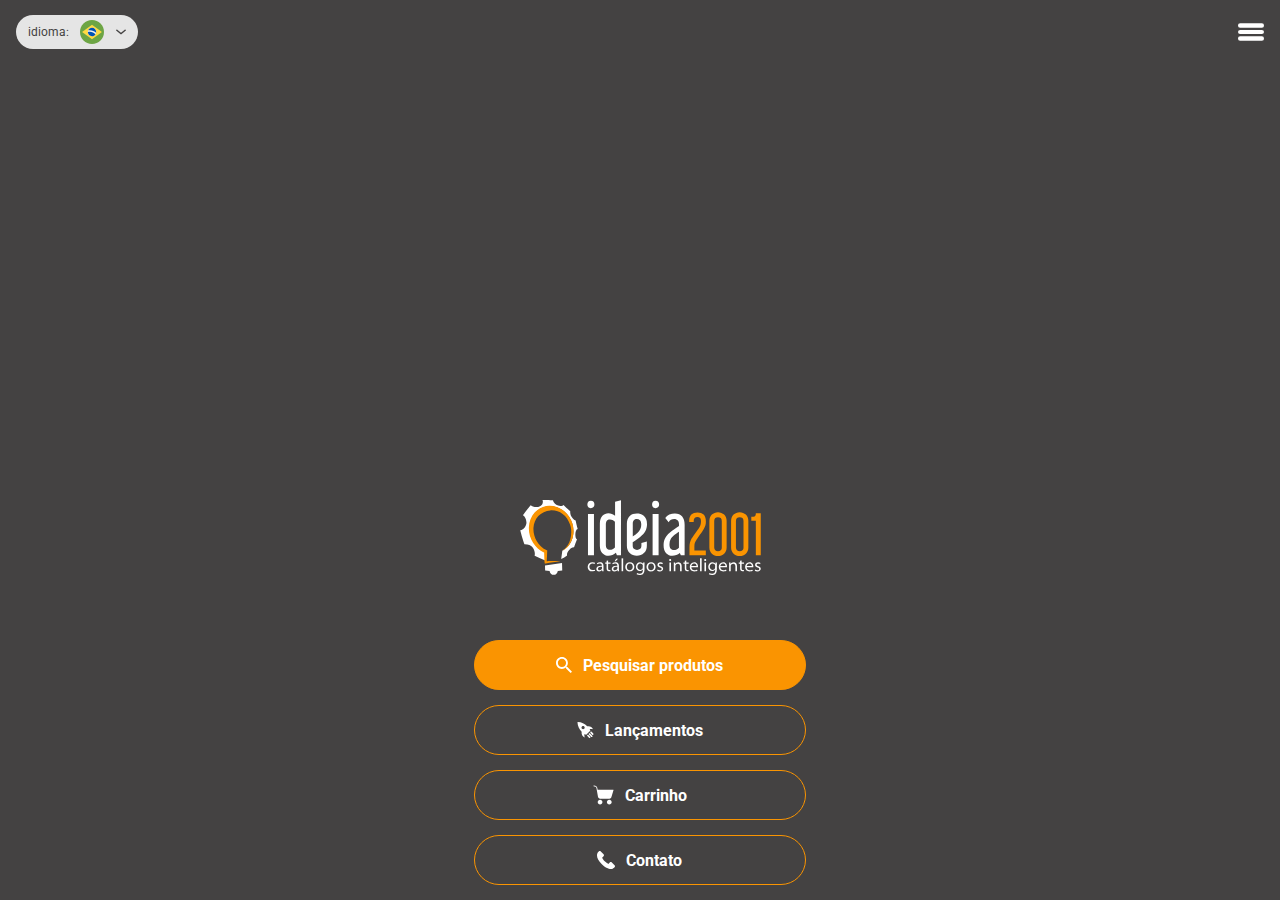
<file: index.html>
<!DOCTYPE html>
<html lang="pt-br">
<head>
    <meta charset="UTF-8">
    <meta http-equiv="X-UA-Compatible" content="IE=edge">
    <meta name="viewport" content="width=device-width, initial-scale=1.0">
    <link rel="stylesheet" href="css/global.css">
    <link rel="stylesheet" href="css/styles.css">
    <title>Ideia 2001</title>
</head>
<body>
    <div class="app-ideia">
        <header class="header">
            <div class="language">
                <h2>idioma:</h2>
                <img src="/assets/brasil.svg" alt="Brasil">
                <img src="/assets/icone-dropdown.svg" alt="icone-dropdown">
            </div>
            <a href="#">
                <div class="menu" >
                    <img src="/assets/Rectangle.svg" alt="Rectangle">
                    <img src="/assets/Rectangle.svg" alt="Rectangle">
                    <img src="/assets/Rectangle.svg" alt="Rectangle">
                </div>
            </a>
        </header>

        <nav class="nav">
            <img src="/assets/logo-ideia.svg" alt="logo-ideia">
            <div class="nav-area">
                    <button class="active-button"><img src="/assets/icone-searchbox.svg" alt="icone-searchbox"><p>Pesquisar produtos</p></button>
                    <button><img src="/assets/icone-flag-lancamento.svg" alt="icone-flag-lancamento"><p>Lançamentos</p></button>
                    <button><img src="/assets/carrinho.svg" alt="carrinho"><p>Carrinho</p></button>
                    <a href="/contatos/index.html"><button><img src="/assets/contato.svg" alt=""><p>Contato</p></button></a>
            </div>
        </nav>

        <footer class="footer">
            <div id="social-network">
                <a href="https://ideia2001.com.br" target="_blank"><img src="/assets/icoSite.svg" alt="icoSite"></a>
                <a href="https://www.facebook.com/Ideia2001" target="_blank"><img src="/assets/icoFacebook.svg" alt="icoFacebook"></a>
                <a href="https://www.instagram.com/ideia2001" target="_blank"><img src="/assets/icoInstagram.svg" alt="icoInstagram"></a>
            </div>
        </footer>
    </div>

</body>
</html>
</file>
<file: css/global.css>
@media screen and (min-width: 768px) and (min-height: 1024px) {
    html {
        font-size: 20px;
    }
}
</file>
<file: css/styles.css>
@import url('https://fonts.googleapis.com/css2?family=Roboto:ital,wght@0,100;0,300;0,400;0,500;0,700;0,900;1,100;1,300;1,400;1,500;1,700;1,900&display=swap');

* {
    margin: 0;
    padding: 0;
    box-sizing: border-box;
    font-family: 'Roboto', sans-serif;
}

a {
    text-decoration: none;
}

html, body {
    height: 100vh;
}

#social-network {
    width: 33.33%;
    height: auto;

    display: flex;
    justify-content: space-between;
}

.active-button {
    background: #FA9401 !important;
}

.app-ideia {
    width: 100vw;
    height: 100vh;
    background-color: #444242;
    display: flex;
    flex-direction: column;
    justify-content: space-between  ;
}

.header {
    width: 100%;
    height: 4rem;

    display: flex;
    justify-content: space-between;
    align-items: center;
}

.language {
    width: 7.6rem;
    height: 34px;

    display: flex;
    justify-content: space-evenly;
    align-items: center;

    margin-left: 1rem;

    border-radius: 3rem;

    background: #E5E5E5;
}

.language h2 {
    font-style: normal;
    font-weight: 400;
    font-size: 0.75rem;
    line-height: 0.875rem;
    color: #444242;
}

.menu {
    width: 1.625rem;
    height: 1.25rem;
    display: flex;
    flex-direction: column;

    margin-right: 1rem;
}

.menu img {
    width: 100%;
    height: 100%;
}

.nav {
    width: 100%;
    height: 80%;
    max-height: 400px;
    display: flex;
    flex-direction: column;
    align-items: center;
    justify-content: space-between;
    margin-top: 3.125rem;
}
.nav-area {
    /*width: 16.5625rem;*/
    height: auto;
}

.nav-area button {
    width: 265px;
    height: 50px;
    margin-bottom: 15px;
    border-radius: 50px;
    border: 1px solid #FA9401;
    background: #444242;

    display: flex;
    justify-content: center;
    align-items: center;
    
}
.nav-area p {
    font-style: normal;
    font-weight: 700;
    font-size: 16px;
    line-height: 19px;

    color: #FFFFFF;
}
.nav-area img {
    padding-right: 11px;
}

.footer {
    width: 100%;
    height: 64px;

    display: flex;
    justify-content: center;
    align-items: center;

    margin-top: 15px;
}

@media screen and (orientation: landscape) {
    .nav {
        margin-top: 0px;
        height: 80%;
        justify-content: space-between;
    }
    
    .nav-area {
        width: 70%;
        display: flex;
        flex-wrap: wrap;
        justify-content: space-between;
    }
    
    .nav-area button,
    .nav-area a {
        width: 47.5%;
        text-decoration: none;
    }
    
    .nav-area a button {
        width: 100%;
    }

    .footer {
        display: none;
    }
}

@media screen and (min-width: 500px) and (min-height: 500px) {
    html {
        font-size: 16px
    }

    #social-network {
        width: 15%;
        min-width: 7rem;
        max-width: 7.5rem;
    }
}

@media screen and (min-width: 500px) and (min-height: 500px) and (orientation: landscape) {
    .nav-area {
        width: 26%;
        display: unset;
        flex-direction:column;
        flex-wrap: nowrap;
        justify-content: space-between;
    }

    .nav-area button,
    .nav-area a {
        width: 100%;
        text-decoration: none;
    }

    .footer {
        visibility: unset;
    }
}

@media screen and (width: 320px) and (height: 568px),
    screen and (width: 568px) and (height: 320px)  {
    .app-ideia {
        background: #FFB64E;
    }   

    .nav-area button {
        border-color: #FFFFFF;
        border-width: 2px;
    }

    .nav-area .active-button {
        border-color: #000;
    }
}
</file>
